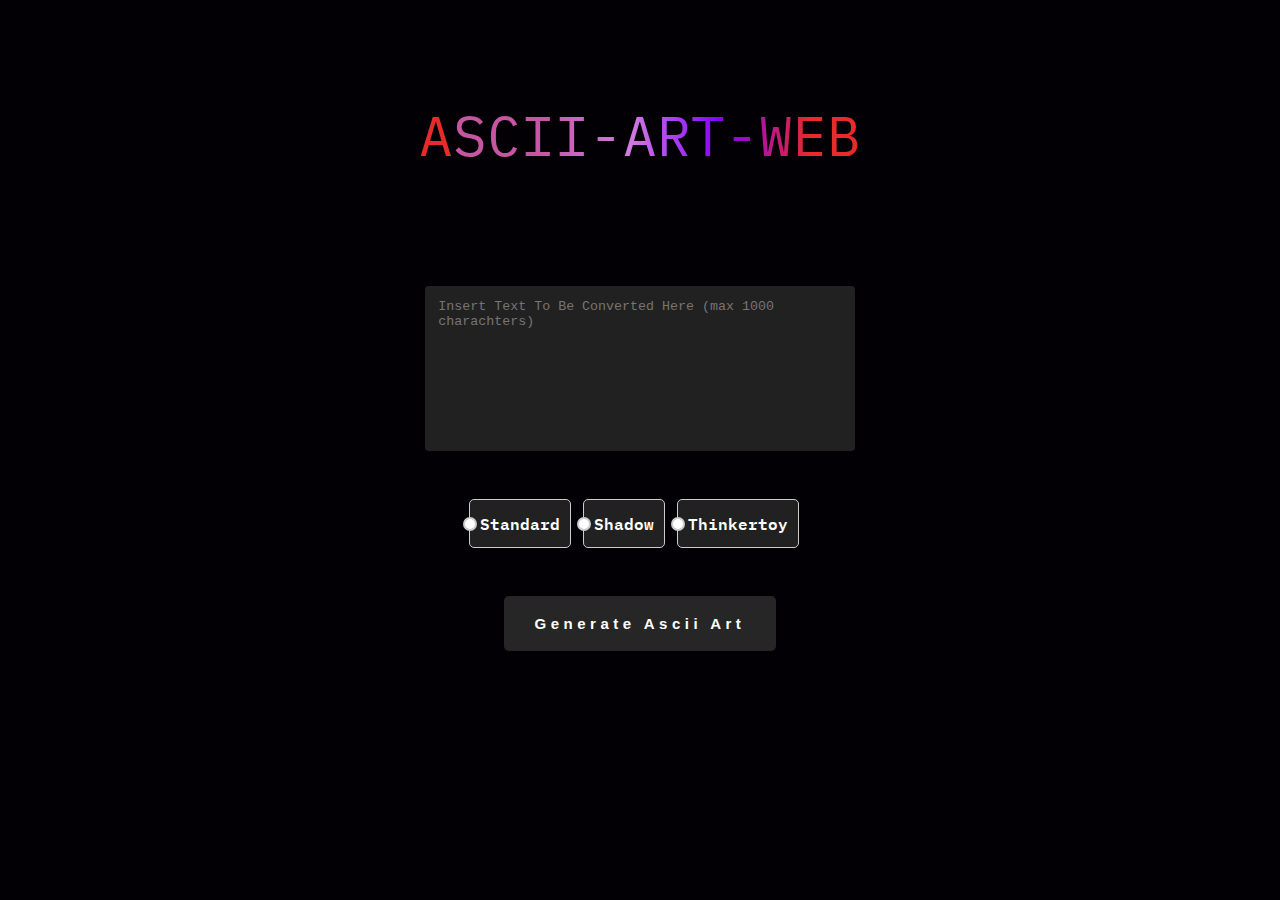
<file: template/index.html>
<!DOCTYPE html>
<html lang="en">
  <head>
    <meta charset="UTF-8" />
    <meta name="viewport" content="width=device-width, initial-scale=1.0" />
    <!-- <link rel="stylesheet" type="text/css" href="style.css" /> -->
    <!-- <link type="text/css" rel="stylesheet" href="css/style.css" /> -->
    <title>ascii-art-web</title>
  </head>

  <body>
    <header>
      <div class="gtitle">ASCII-ART-WEB</div>
      <style>
        @import url("https://fonts.googleapis.com/css2?family=IBM+Plex+Mono:wght@100&display=swap");

        body,
        html {
          margin: 0;
        }

        body {
          background-color: #030005;
        }

        body::-webkit-scrollbar {
          display: none;
        }

        header {
          height: 30vh;
          width: 100vw;
          display: flex;
          align-items: center;
          justify-content: center;
          background-color: #030005;
        }

        .gtitle {
          font-size: 3.5rem;
          display: flex;
          align-items: center;
          justify-content: center;
          height: 30vh;
          width: 100vw;
          font-family: "IBM Plex Mono", monospace, sans-serif;
          background: linear-gradient(
            to right,
            #c656a1 20%,
            #d07ce1 40%,
            #8400ff 60%,
            #e72a2a 80%
          );
          background-size: 50vh 50vh;
          color: #000;
          background-clip: text;
          animation: tshine 0.5s linear infinite;

          @keyframes tshine {
            to {
              background-position: 80% center;
            }
          }

          text-fill-color: transparent;
          -webkit-text-fill-color: transparent;
          -webkit-background-clip: text;
        }

        .radio-input {
          display: flex;
          flex-direction: row;
          font-family: "IBM Plex Mono", monospace, sans-serif;
          font-size: 16px;
          font-weight: 600;
          color: white;
        }

        .radio-input input[type="radio"] {
          display: none;
        }

        .radio-input label {
          display: flex;
          align-items: center;
          padding: 10px;
          border: 1px solid #ccc;
          background-color: #212121;
          border-radius: 5px;
          margin-right: 12px;
          cursor: pointer;
          position: relative;
          transition: all 0.3s ease-in-out;
        }

        .radio-input label:before {
          content: "";
          display: block;
          position: absolute;
          top: 50%;
          left: 0;
          transform: translate(-50%, -50%);
          width: 10px;
          height: 10px;
          border-radius: 50%;
          background-color: #fff;
          border: 2px solid #ccc;
          transition: all 0.3s ease-in-out;
        }

        .radio-input input[type="radio"]:checked + label:before {
          background-color: pink;
          top: 0;
        }

        .radio-input input[type="radio"]:checked + label {
          background-color: rgb(1, 4, 166);
          color: #fff;
          border-color: rgb(129, 235, 129);
          animation: radio-translate 0.5s ease-in-out;
        }

        @keyframes radio-translate {
          0% {
            transform: translateX(0);
          }

          50% {
            transform: translateY(-10px);
          }

          100% {
            transform: translateX(0);
          }
        }

        main,
        form {
          margin-top: 0.5em;
          display: flex;
          flex-direction: column;
          align-items: center;
          justify-content: center;
          gap: 3em;
        }

        .tarea {
          background-color: #212121;
          border-radius: 4px;
          color: white;
          font-family: "Courier New", Courier, monospace;
          border: none;
          outline: none;
          overflow: auto;
          -webkit-box-shadow: none;
          cursor: text;
          -moz-box-shadow: none;
          box-shadow: none;
          resize: none;
          padding-left: 1em;
          padding-top: 1em;
          transition: border 0.5s;
        }

        .tarea:hover {
          border: 1px solid #8400ff;
        }

        .submitbtn {
          position: relative;
          display: flex;
          justify-content: center;
          align-items: center;
          border-radius: 5px;
          background: #262626;
          font-family: "Montserrat", sans-serif;
          box-shadow: 0px 6px 24px 0px rgba(0, 0, 0, 0.2);
          overflow: hidden;
          border: none;
        }

        .submitbtn:after {
          content: " ";
          width: 0%;
          height: 100%;
          background: #8400ff;
          position: absolute;
          transition: all 0.4s ease-in-out;
          right: 0;
        }

        .submitbtn:hover::after {
          right: auto;
          left: 0;
          width: 100%;
        }

        .submitbtn span {
          text-align: center;
          text-decoration: none;
          width: 100%;
          padding: 18px 25px;
          color: #fff;
          font-size: 1.125em;
          font-weight: 700;
          letter-spacing: 0.3em;
          z-index: 20;
          transition: all 0.3s ease-in-out;
        }

        .submitbtn:hover span {
          color: #ffffff;
          animation: scaleUp 0.3s ease-in-out;
        }

        @keyframes scaleUp {
          0% {
            transform: scale(1);
          }

          50% {
            transform: scale(0.95);
          }

          100% {
            transform: scale(1);
          }
        }

        #colorpicker{
          -webkit-appearance: none;
          -moz-appearance: none;
          appearance: none;
          background-color: transparent;
          width: 50px;
          height: 50px;
          border: none;
          cursor: pointer;
        }

        #colorpicker::-webkit-color-swatch{
          border-radius: 50%;
          border: 5px solid rgb(28, 27, 27);
        }

        #colorpicker::-moz-color-swatch{
          border-radius: 50%;
          border: 5px solid rgb(28, 27, 27);
        }

        .Btn {
          width: 50px;
          height: 50px;
          border: none;
          border-radius: 50%;
          background-color: rgb(27, 27, 27);
          display: flex;
          flex-direction: column;
          align-items: center;
          justify-content: center;
          cursor: pointer;
          position: relative;
          transition-duration: 0.3s;
          box-shadow: 2px 2px 10px rgba(0, 0, 0, 0.11);
        }

        .svgIcon {
          fill: #8400ff;
        }

        .icon2 {
          width: 18px;
          height: 5px;
          border-bottom: 2px solid #8400ff;
          border-left: 2px solid #8400ff;
          border-right: 2px solid #8400ff;
        }

        .tooltip {
          position: absolute;
          right: -105px;
          opacity: 0;
          background-color: rgb(12, 12, 12);
          color: white;
          padding: 5px 10px;
          border-radius: 5px;
          display: flex;
          align-items: center;
          justify-content: center;
          transition-duration: 0.2s;
          pointer-events: none;
          letter-spacing: 0.5px;
        }

        .tooltip::before {
          position: absolute;
          content: "";
          width: 10px;
          height: 10px;
          background-color: rgb(12, 12, 12);
          background-size: 1000%;
          background-position: center;
          transform: rotate(45deg);
          left: -5%;
          transition-duration: 0.3s;
        }

        .Btn:hover .tooltip {
          opacity: 1;
          transition-duration: 0.3s;
        }

        .Btn:hover {
          background-color: #8400ff;
          transition-duration: 0.3s;
        }

        .Btn:hover .icon2 {
          border-bottom: 2px solid rgb(235, 235, 235);
          border-left: 2px solid rgb(235, 235, 235);
          border-right: 2px solid rgb(235, 235, 235);
        }

        .Btn:hover .svgIcon {
          fill: rgb(255, 255, 255);
          animation: slide-in-top 0.6s cubic-bezier(0.25, 0.46, 0.45, 0.94) both;
        }

        @keyframes slide-in-top {
          0% {
            transform: translateY(-10px);
            opacity: 0;
          }

          100% {
            transform: translateY(0px);
            opacity: 1;
          }
        }
      </style>
    </header>
    <main>
      <form action="/ascii-art" method="POST">
        <textarea
          name="asciiText"
          placeholder="Insert Text To Be Converted Here (max 1000 charachters)"
          id="Tinput"
          cols="50"
          rows="10"
          class="tarea"
          required
        ></textarea>
        <div class="radio-input">
          <!-- <input
            type="color"
            name="asciiColor"
            class="colorpick"
            id="colorpicker"
            style="margin-right: 14px"
          /> -->
          <input
            value="standard"
            name="asciiBanner"
            id="value-1"
            type="radio"
            required
          />
          <label for="value-1">Standard</label>
          <input value="shadow" name="asciiBanner" id="value-2" type="radio" />
          <label for="value-2">Shadow</label>
          <input
            value="thinkertoy"
            name="asciiBanner"
            id="value-3"
            type="radio"
          />
          <label for="value-3">Thinkertoy</label>
        </div>
        <button type="submit" class="submitbtn">
          <span>Generate Ascii Art</span>
        </button>
      </form>
    </main>
  </body>
</html>
</file>
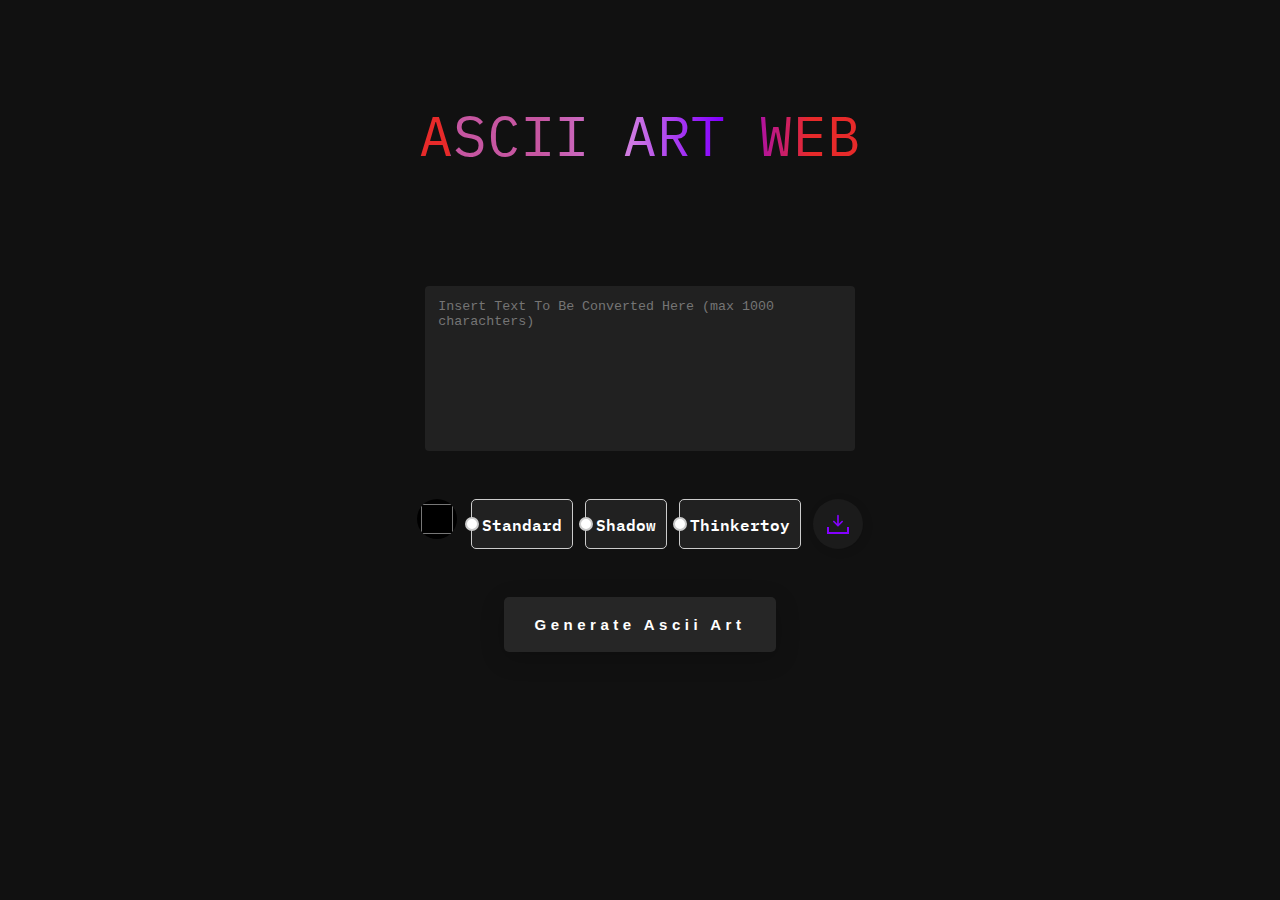
<file: projects/httpserver/template/index.html>
<!DOCTYPE html>
<html lang="en">
  <head>
    <meta charset="UTF-8" />
    <meta name="viewport" content="width=device-width, initial-scale=1.0" />
    <!-- <link rel="stylesheet" type="text/css" href="style.css" /> -->
    <link type="text/css" rel="stylesheet" href="css/style.css" />
    <title>WEB ART</title>
  </head>

  <body>
    <header>
      <div class="gtitle">ASCII ART WEB</div>
      <style>
        @import url("https://fonts.googleapis.com/css2?family=IBM+Plex+Mono:wght@100&display=swap");

        body,
        html {
          margin: 0;
        }

        body {
          background-color: #111;
        }

        body::-webkit-scrollbar {
          display: none;
        }

        header {
          height: 30vh;
          width: 100vw;
          display: flex;
          align-items: center;
          justify-content: center;
          background-color: #111;
        }

        .gtitle {
          font-size: 3.5rem;
          display: flex;
          align-items: center;
          justify-content: center;
          height: 30vh;
          width: 100vw;
          font-family: "IBM Plex Mono", monospace, sans-serif;
          background: linear-gradient(
            to right,
            #c656a1 20%,
            #d07ce1 40%,
            #8400ff 60%,
            #e72a2a 80%
          );
          background-size: 50vh 50vh;
          color: #000;
          background-clip: text;
          animation: tshine 0.5s linear infinite;

          @keyframes tshine {
            to {
              background-position: 80% center;
            }
          }

          text-fill-color: transparent;
          -webkit-text-fill-color: transparent;
          -webkit-background-clip: text;
        }

        .radio-input {
          display: flex;
          flex-direction: row;
          font-family: "IBM Plex Mono", monospace, sans-serif;
          font-size: 16px;
          font-weight: 600;
          color: white;
        }

        .radio-input input[type="radio"] {
          display: none;
        }

        .radio-input label {
          display: flex;
          align-items: center;
          padding: 10px;
          border: 1px solid #ccc;
          background-color: #212121;
          border-radius: 5px;
          margin-right: 12px;
          cursor: pointer;
          position: relative;
          transition: all 0.3s ease-in-out;
        }

        .radio-input label:before {
          content: "";
          display: block;
          position: absolute;
          top: 50%;
          left: 0;
          transform: translate(-50%, -50%);
          width: 10px;
          height: 10px;
          border-radius: 50%;
          background-color: #fff;
          border: 2px solid #ccc;
          transition: all 0.3s ease-in-out;
        }

        .radio-input input[type="radio"]:checked + label:before {
          background-color: pink;
          top: 0;
        }

        .radio-input input[type="radio"]:checked + label {
          background-color: rgb(1, 4, 166);
          color: #fff;
          border-color: rgb(129, 235, 129);
          animation: radio-translate 0.5s ease-in-out;
        }

        @keyframes radio-translate {
          0% {
            transform: translateX(0);
          }

          50% {
            transform: translateY(-10px);
          }

          100% {
            transform: translateX(0);
          }
        }

        main,
        form {
          margin-top: 0.5em;
          display: flex;
          flex-direction: column;
          align-items: center;
          justify-content: center;
          gap: 3em;
        }

        .tarea {
          background-color: #212121;
          border-radius: 4px;
          color: white;
          font-family: "Courier New", Courier, monospace;
          border: none;
          outline: none;
          overflow: auto;
          -webkit-box-shadow: none;
          cursor: text;
          -moz-box-shadow: none;
          box-shadow: none;
          resize: none;
          padding-left: 1em;
          padding-top: 1em;
          transition: border 0.5s;
        }

        .tarea:hover {
          border: 1px solid #8400ff;
        }

        .submitbtn {
          position: relative;
          display: flex;
          justify-content: center;
          align-items: center;
          border-radius: 5px;
          background: #262626;
          font-family: "Montserrat", sans-serif;
          box-shadow: 0px 6px 24px 0px rgba(0, 0, 0, 0.2);
          overflow: hidden;
          border: none;
        }

        .submitbtn:after {
          content: " ";
          width: 0%;
          height: 100%;
          background: #8400ff;
          position: absolute;
          transition: all 0.4s ease-in-out;
          right: 0;
        }

        .submitbtn:hover::after {
          right: auto;
          left: 0;
          width: 100%;
        }

        .submitbtn span {
          text-align: center;
          text-decoration: none;
          width: 100%;
          padding: 18px 25px;
          color: #fff;
          font-size: 1.125em;
          font-weight: 700;
          letter-spacing: 0.3em;
          z-index: 20;
          transition: all 0.3s ease-in-out;
        }

        .submitbtn:hover span {
          color: #ffffff;
          animation: scaleUp 0.3s ease-in-out;
        }

        @keyframes scaleUp {
          0% {
            transform: scale(1);
          }

          50% {
            transform: scale(0.95);
          }

          100% {
            transform: scale(1);
          }
        }

        .colorpick {
          border-radius: 90%;
          border: none;
          width: 40px;
          height: 40px;
          position: relative;
          background-color: #000;
        }

        .Btn {
          width: 50px;
          height: 50px;
          border: none;
          border-radius: 50%;
          background-color: rgb(27, 27, 27);
          display: flex;
          flex-direction: column;
          align-items: center;
          justify-content: center;
          cursor: pointer;
          position: relative;
          transition-duration: 0.3s;
          box-shadow: 2px 2px 10px rgba(0, 0, 0, 0.11);
        }

        .svgIcon {
          fill: #8400ff;
        }

        .icon2 {
          width: 18px;
          height: 5px;
          border-bottom: 2px solid #8400ff;
          border-left: 2px solid #8400ff;
          border-right: 2px solid #8400ff;
        }

        .tooltip {
          position: absolute;
          right: -105px;
          opacity: 0;
          background-color: rgb(12, 12, 12);
          color: white;
          padding: 5px 10px;
          border-radius: 5px;
          display: flex;
          align-items: center;
          justify-content: center;
          transition-duration: 0.2s;
          pointer-events: none;
          letter-spacing: 0.5px;
        }

        .tooltip::before {
          position: absolute;
          content: "";
          width: 10px;
          height: 10px;
          background-color: rgb(12, 12, 12);
          background-size: 1000%;
          background-position: center;
          transform: rotate(45deg);
          left: -5%;
          transition-duration: 0.3s;
        }

        .Btn:hover .tooltip {
          opacity: 1;
          transition-duration: 0.3s;
        }

        .Btn:hover {
          background-color: #8400ff;
          transition-duration: 0.3s;
        }

        .Btn:hover .icon2 {
          border-bottom: 2px solid rgb(235, 235, 235);
          border-left: 2px solid rgb(235, 235, 235);
          border-right: 2px solid rgb(235, 235, 235);
        }

        .Btn:hover .svgIcon {
          fill: rgb(255, 255, 255);
          animation: slide-in-top 0.6s cubic-bezier(0.25, 0.46, 0.45, 0.94) both;
        }

        @keyframes slide-in-top {
          0% {
            transform: translateY(-10px);
            opacity: 0;
          }

          100% {
            transform: translateY(0px);
            opacity: 1;
          }
        }
      </style>
    </header>
    <main>
      <form action="/ascii-art" method="POST">
        <textarea
          name="asciiText"
          placeholder="Insert Text To Be Converted Here (max 1000 charachters)"
          id="Tinput"
          cols="50"
          rows="10"
          class="tarea"
          required
        ></textarea>
        <div class="radio-input">
          <input
            type="color"
            name="asciiColor"
            class="colorpick"
            id="colorpicker"
            style="margin-right: 14px"
          />
          <input
            value="standard"
            name="asciiBanner"
            id="value-1"
            type="radio"
            required
          />
          <label for="value-1">Standard</label>
          <input value="shadow" name="asciiBanner" id="value-2" type="radio" />
          <label for="value-2">Shadow</label>
          <input
            value="thinkertoy"
            name="asciiBanner"
            id="value-3"
            type="radio"
          />
          <label for="value-3">Thinkertoy</label>
          <a href="StrFile.txt" download="TXT">
            <button class="Btn">
              <svg
                class="svgIcon"
                viewBox="0 0 384 512"
                height="1em"
                xmlns="http://www.w3.org/2000/svg"
              >
                <path
                  d="M169.4 470.6c12.5 12.5 32.8 12.5 45.3 0l160-160c12.5-12.5 12.5-32.8 0-45.3s-32.8-12.5-45.3 0L224 370.8 224 64c0-17.7-14.3-32-32-32s-32 14.3-32 32l0 306.7L54.6 265.4c-12.5-12.5-32.8-12.5-45.3 0s-12.5 32.8 0 45.3l160 160z"
                ></path>
              </svg>
              <span class="icon2"></span>
              <span class="tooltip">Download</span>
            </button>
          </a>
        </div>
        <button type="submit" class="submitbtn">
          <span>Generate Ascii Art</span>
        </button>
      </form>
    </main>
    <!-- <section>
    <form action="/process" method="post">


    </form>
  </section> -->
  </body>
</html>
</file>
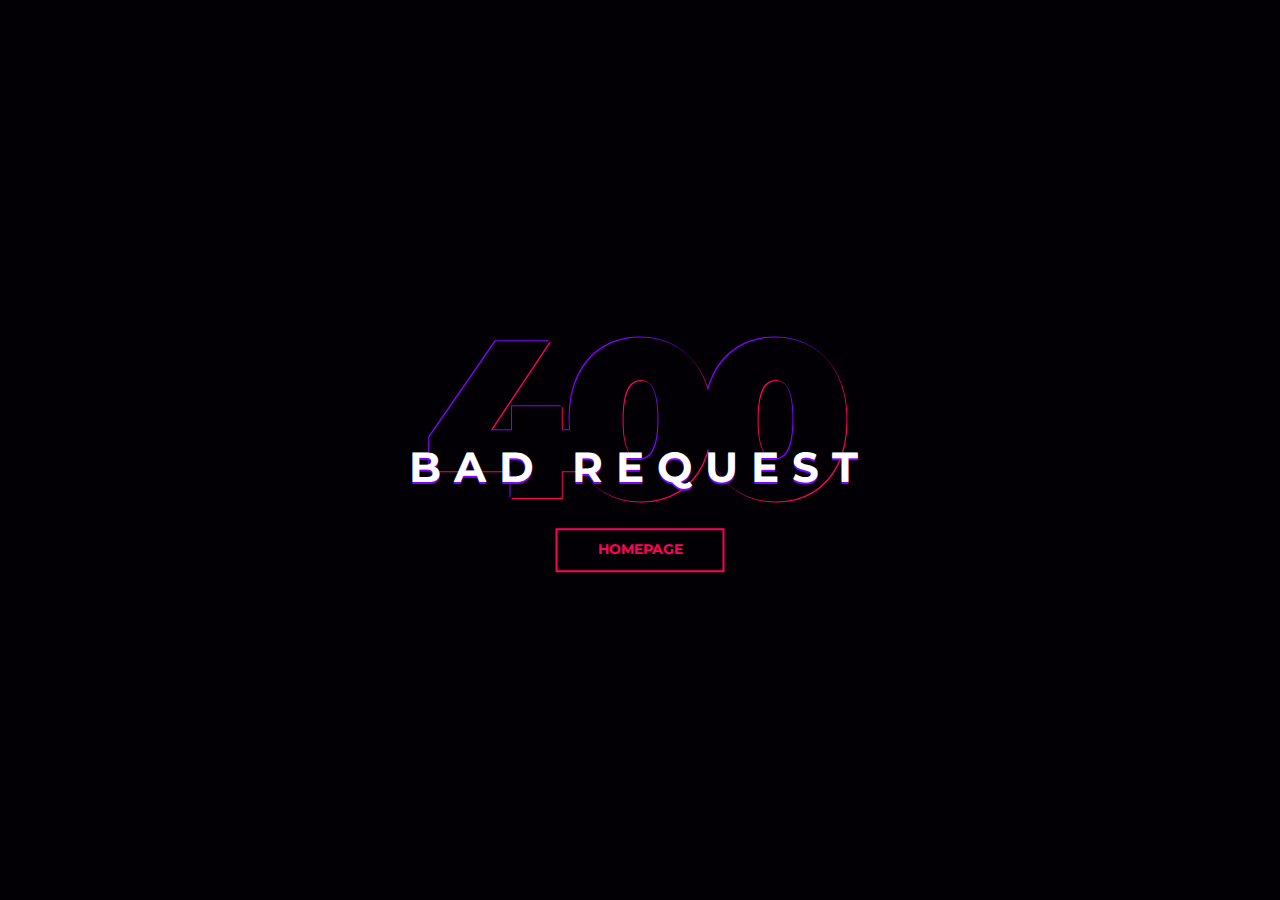
<file: template/400Error.html>
<!DOCTYPE html>
<html lang="en">
  <head>
    <meta charset="utf-8" />
    <meta http-equiv="X-UA-Compatible" content="IE=edge" />
    <meta name="viewport" content="width=device-width, initial-scale=1" />
    <title>404 Error.</title>
    <link
      href="https://fonts.googleapis.com/css?family=Montserrat:700,900"
      rel="stylesheet"
    />
    <!-- <link type="text/css" rel="stylesheet" href="css/ErrorsStyle.css" /> -->
    <style>
      * {
        -webkit-box-sizing: border-box;
        box-sizing: border-box;
      }

      body {
        padding: 0;
        margin: 0;
      }

      #notfound {
        position: relative;
        height: 100vh;
        background: #030005;
      }

      #notfound .notfound {
        position: absolute;
        left: 50%;
        top: 50%;
        -webkit-transform: translate(-50%, -50%);
        -ms-transform: translate(-50%, -50%);
        transform: translate(-50%, -50%);
      }

      .notfound {
        max-width: 767px;
        width: 100%;
        line-height: 1.4;
        text-align: center;
      }

      .notfound .notfound-404 {
        position: relative;
        height: 180px;
        margin-bottom: 20px;
        z-index: -1;
      }

      .notfound .notfound-404 h1 {
        font-family: "Montserrat", sans-serif;
        position: absolute;
        left: 50%;
        top: 50%;
        -webkit-transform: translate(-50%, -50%);
        -ms-transform: translate(-50%, -50%);
        transform: translate(-50%, -50%);
        font-size: 224px;
        font-weight: 900;
        margin-top: 0px;
        margin-bottom: 0px;
        margin-left: -12px;
        color: #030005;
        text-transform: uppercase;
        text-shadow: -1px -1px 0px #8400ff, 1px 1px 0px #ff005a;
        letter-spacing: -20px;
      }

      .notfound .notfound-404 h2 {
        font-family: "Montserrat", sans-serif;
        position: absolute;
        left: 0;
        right: 0;
        top: 110px;
        font-size: 42px;
        font-weight: 700;
        color: #fff;
        text-transform: uppercase;
        text-shadow: 0px 2px 0px #8400ff;
        letter-spacing: 13px;
        margin: 0;
      }

      .notfound a {
        font-family: "Montserrat", sans-serif;
        display: inline-block;
        text-transform: uppercase;
        color: #ff005a;
        text-decoration: none;
        border: 2px solid;
        background: transparent;
        padding: 10px 40px;
        font-size: 14px;
        font-weight: 700;
        -webkit-transition: 0.2s all;
        transition: 0.2s all;
      }

      .notfound a:hover {
        color: #8400ff;
      }

      @media only screen and (max-width: 767px) {
        .notfound .notfound-404 h2 {
          font-size: 24px;
        }
      }

      @media only screen and (max-width: 480px) {
        .notfound .notfound-404 h1 {
          font-size: 182px;
        }
      }
    </style>
  </head>

  <body>
    <div id="notfound">
      <div class="notfound">
        <div class="notfound-404">
          <h1>400</h1>
          <h2>Bad Request</h2>
        </div>
        <a href="/">Homepage</a>
      </div>
    </div>
  </body>
</html>
</file>
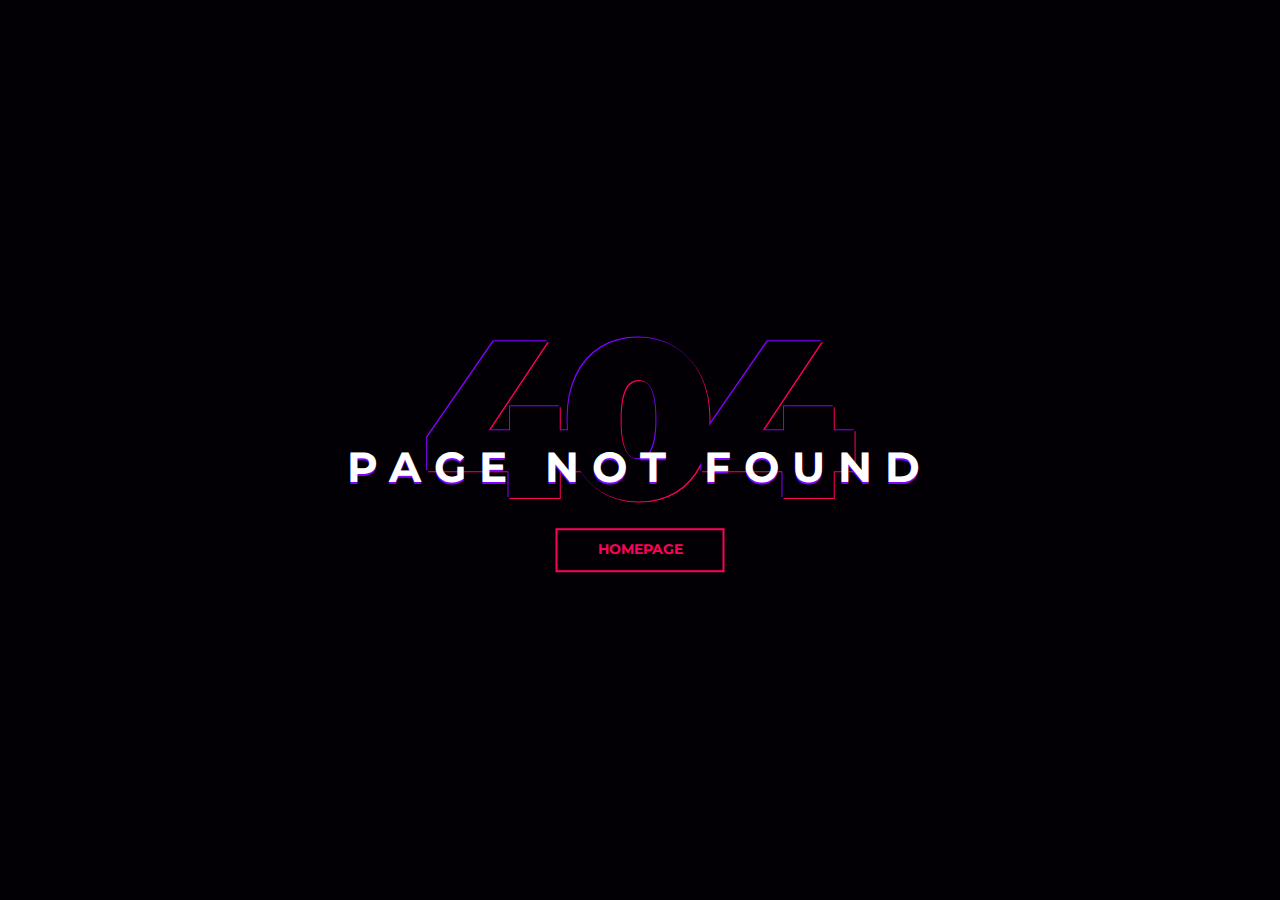
<file: template/404Error.html>
<!DOCTYPE html>
<html lang="en">
  <head>
    <meta charset="utf-8" />
    <meta http-equiv="X-UA-Compatible" content="IE=edge" />
    <meta name="viewport" content="width=device-width, initial-scale=1" />
    <title>404 Error.</title>
    <link
      href="https://fonts.googleapis.com/css?family=Montserrat:700,900"
      rel="stylesheet"
    />
    <!-- <link type="text/css" rel="stylesheet" href="css/ErrorsStyle.css" /> -->
    <style>
      * {
        -webkit-box-sizing: border-box;
        box-sizing: border-box;
      }

      body {
        padding: 0;
        margin: 0;
      }

      #notfound {
        position: relative;
        height: 100vh;
        background: #030005;
      }

      #notfound .notfound {
        position: absolute;
        left: 50%;
        top: 50%;
        -webkit-transform: translate(-50%, -50%);
        -ms-transform: translate(-50%, -50%);
        transform: translate(-50%, -50%);
      }

      .notfound {
        max-width: 767px;
        width: 100%;
        line-height: 1.4;
        text-align: center;
      }

      .notfound .notfound-404 {
        position: relative;
        height: 180px;
        margin-bottom: 20px;
        z-index: -1;
      }

      .notfound .notfound-404 h1 {
        font-family: "Montserrat", sans-serif;
        position: absolute;
        left: 50%;
        top: 50%;
        -webkit-transform: translate(-50%, -50%);
        -ms-transform: translate(-50%, -50%);
        transform: translate(-50%, -50%);
        font-size: 224px;
        font-weight: 900;
        margin-top: 0px;
        margin-bottom: 0px;
        margin-left: -12px;
        color: #030005;
        text-transform: uppercase;
        text-shadow: -1px -1px 0px #8400ff, 1px 1px 0px #ff005a;
        letter-spacing: -20px;
      }

      .notfound .notfound-404 h2 {
        font-family: "Montserrat", sans-serif;
        position: absolute;
        left: 0;
        right: 0;
        top: 110px;
        font-size: 42px;
        font-weight: 700;
        color: #fff;
        text-transform: uppercase;
        text-shadow: 0px 2px 0px #8400ff;
        letter-spacing: 13px;
        margin: 0;
      }

      .notfound a {
        font-family: "Montserrat", sans-serif;
        display: inline-block;
        text-transform: uppercase;
        color: #ff005a;
        text-decoration: none;
        border: 2px solid;
        background: transparent;
        padding: 10px 40px;
        font-size: 14px;
        font-weight: 700;
        -webkit-transition: 0.2s all;
        transition: 0.2s all;
      }

      .notfound a:hover {
        color: #8400ff;
      }

      @media only screen and (max-width: 767px) {
        .notfound .notfound-404 h2 {
          font-size: 24px;
        }
      }

      @media only screen and (max-width: 480px) {
        .notfound .notfound-404 h1 {
          font-size: 182px;
        }
      }
    </style>
  </head>

  <body>
    <div id="notfound">
      <div class="notfound">
        <div class="notfound-404">
          <h1>404</h1>
          <h2>Page not found</h2>
        </div>
        <a href="/">Homepage</a>
      </div>
    </div>
  </body>
</html>
</file>
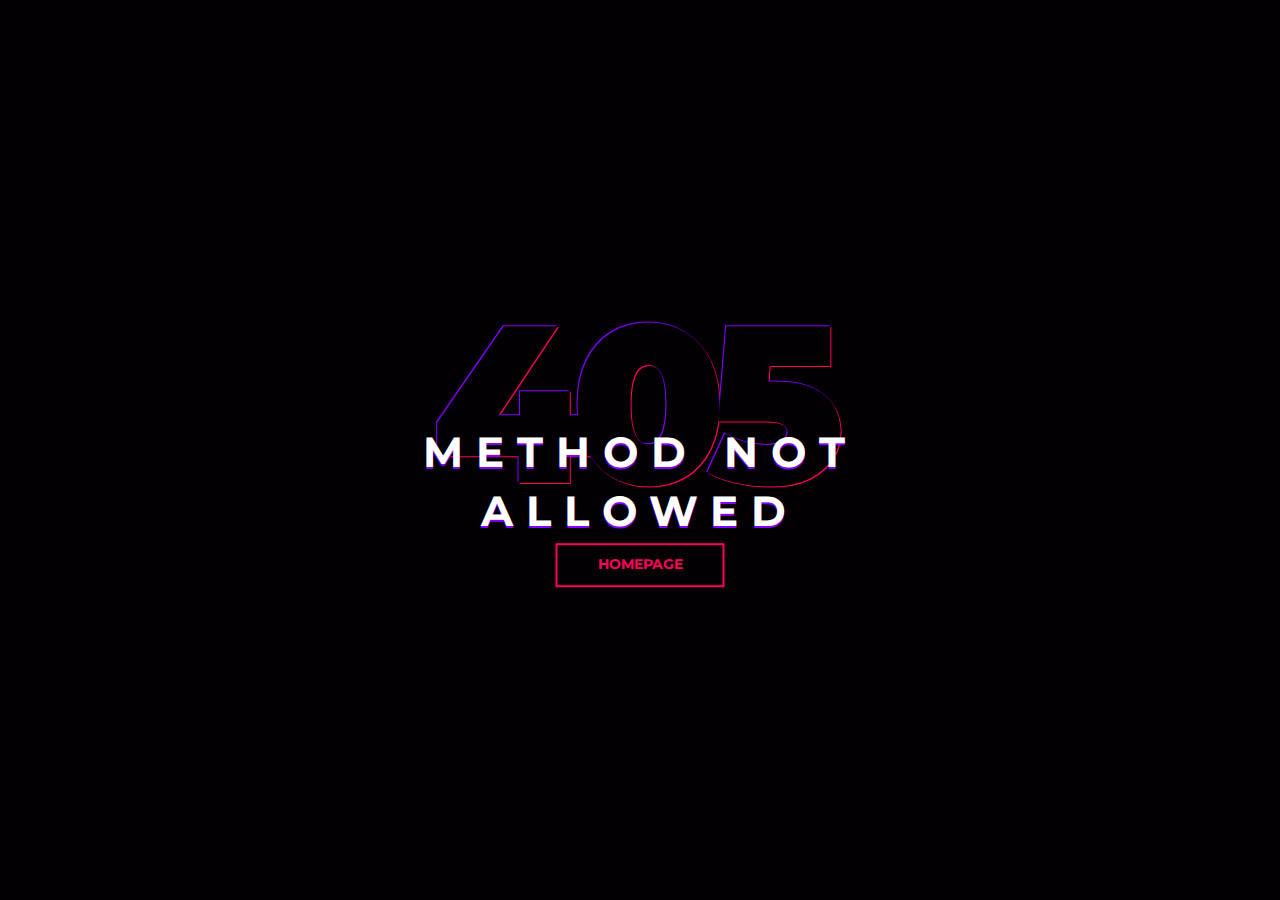
<file: template/405Error.html>
<!DOCTYPE html>
<html lang="en">
  <head>
    <meta charset="utf-8" />
    <meta http-equiv="X-UA-Compatible" content="IE=edge" />
    <meta name="viewport" content="width=device-width, initial-scale=1" />
    <title>404 Error.</title>
    <link
      href="https://fonts.googleapis.com/css?family=Montserrat:700,900"
      rel="stylesheet"
    />
    <!-- <link type="text/css" rel="stylesheet" href="css/ErrorsStyle.css" /> -->
    <style>
      * {
        -webkit-box-sizing: border-box;
        box-sizing: border-box;
      }

      body {
        padding: 0;
        margin: 0;
      }

      #notfound {
        position: relative;
        height: 100vh;
        background: #030005;
      }

      #notfound .notfound {
        position: absolute;
        left: 50%;
        top: 50%;
        -webkit-transform: translate(-50%, -50%);
        -ms-transform: translate(-50%, -50%);
        transform: translate(-50%, -50%);
      }

      .notfound {
        max-width: 767px;
        width: 100%;
        line-height: 1.4;
        text-align: center;
      }

      .notfound .notfound-404 {
        position: relative;
        height: 180px;
        margin-bottom: 20px;
        z-index: -1;
      }

      .notfound .notfound-404 h1 {
        font-family: "Montserrat", sans-serif;
        position: absolute;
        left: 50%;
        top: 50%;
        -webkit-transform: translate(-50%, -50%);
        -ms-transform: translate(-50%, -50%);
        transform: translate(-50%, -50%);
        font-size: 224px;
        font-weight: 900;
        margin-top: 0px;
        margin-bottom: 0px;
        margin-left: -12px;
        color: #030005;
        text-transform: uppercase;
        text-shadow: -1px -1px 0px #8400ff, 1px 1px 0px #ff005a;
        letter-spacing: -20px;
      }

      .notfound .notfound-404 h2 {
        font-family: "Montserrat", sans-serif;
        position: absolute;
        left: 0;
        right: 0;
        top: 110px;
        font-size: 42px;
        font-weight: 700;
        color: #fff;
        text-transform: uppercase;
        text-shadow: 0px 2px 0px #8400ff;
        letter-spacing: 13px;
        margin: 0;
      }

      .notfound a {
        font-family: "Montserrat", sans-serif;
        display: inline-block;
        text-transform: uppercase;
        color: #ff005a;
        text-decoration: none;
        border: 2px solid;
        background: transparent;
        padding: 10px 40px;
        font-size: 14px;
        font-weight: 700;
        -webkit-transition: 0.2s all;
        transition: 0.2s all;
      }

      .notfound a:hover {
        color: #8400ff;
      }

      @media only screen and (max-width: 767px) {
        .notfound .notfound-404 h2 {
          font-size: 24px;
        }
      }

      @media only screen and (max-width: 480px) {
        .notfound .notfound-404 h1 {
          font-size: 182px;
        }
      }
    </style>
  </head>

  <body>
    <div id="notfound">
      <div class="notfound">
        <div class="notfound-404">
          <h1>405</h1>
          <h2>Method Not Allowed</h2>
        </div>
        <a href="/" style="margin-top: 30px;">Homepage</a>
      </div>
    </div>
  </body>
</html>
</file>
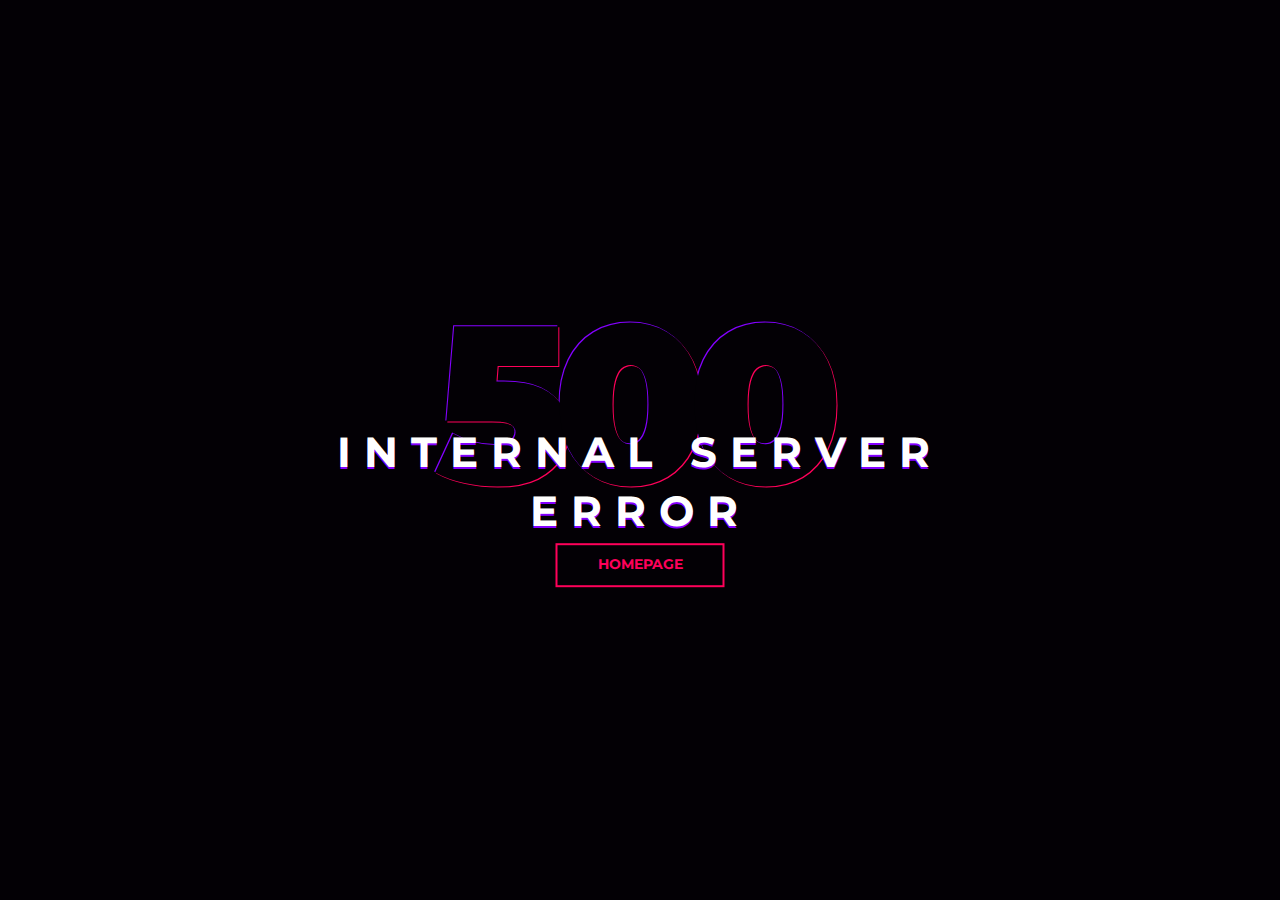
<file: template/500Error.html>
<!DOCTYPE html>
<html lang="en">
  <head>
    <meta charset="utf-8" />
    <meta http-equiv="X-UA-Compatible" content="IE=edge" />
    <meta name="viewport" content="width=device-width, initial-scale=1" />
    <title>404 Error.</title>
    <link
      href="https://fonts.googleapis.com/css?family=Montserrat:700,900"
      rel="stylesheet"
    />
    <!-- <link type="text/css" rel="stylesheet" href="css/ErrorsStyle.css" /> -->
    <style>
      * {
        -webkit-box-sizing: border-box;
        box-sizing: border-box;
      }

      body {
        padding: 0;
        margin: 0;
      }

      #notfound {
        position: relative;
        height: 100vh;
        background: #030005;
      }

      #notfound .notfound {
        position: absolute;
        left: 50%;
        top: 50%;
        -webkit-transform: translate(-50%, -50%);
        -ms-transform: translate(-50%, -50%);
        transform: translate(-50%, -50%);
      }

      .notfound {
        max-width: 767px;
        width: 100%;
        line-height: 1.4;
        text-align: center;
      }

      .notfound .notfound-404 {
        position: relative;
        height: 180px;
        margin-bottom: 20px;
        z-index: -1;
      }

      .notfound .notfound-404 h1 {
        font-family: "Montserrat", sans-serif;
        position: absolute;
        left: 50%;
        top: 50%;
        -webkit-transform: translate(-50%, -50%);
        -ms-transform: translate(-50%, -50%);
        transform: translate(-50%, -50%);
        font-size: 224px;
        font-weight: 900;
        margin-top: 0px;
        margin-bottom: 0px;
        margin-left: -12px;
        color: #030005;
        text-transform: uppercase;
        text-shadow: -1px -1px 0px #8400ff, 1px 1px 0px #ff005a;
        letter-spacing: -20px;
      }

      .notfound .notfound-404 h2 {
        font-family: "Montserrat", sans-serif;
        position: absolute;
        left: 0;
        right: 0;
        top: 110px;
        font-size: 42px;
        font-weight: 700;
        color: #fff;
        text-transform: uppercase;
        text-shadow: 0px 2px 0px #8400ff;
        letter-spacing: 13px;
        margin: 0;
      }

      .notfound a {
        font-family: "Montserrat", sans-serif;
        display: inline-block;
        text-transform: uppercase;
        color: #ff005a;
        text-decoration: none;
        border: 2px solid;
        background: transparent;
        padding: 10px 40px;
        font-size: 14px;
        font-weight: 700;
        -webkit-transition: 0.2s all;
        transition: 0.2s all;
      }

      .notfound a:hover {
        color: #8400ff;
      }

      @media only screen and (max-width: 767px) {
        .notfound .notfound-404 h2 {
          font-size: 24px;
        }
      }

      @media only screen and (max-width: 480px) {
        .notfound .notfound-404 h1 {
          font-size: 182px;
        }
      }
    </style>
  </head>

  <body>
    <div id="notfound">
      <div class="notfound">
        <div class="notfound-404">
          <h1>500</h1>
          <h2>Internal Server Error</h2>
          <h2></h2>
        </div>
        <a href="/" style="margin-top: 30px">Homepage</a>
      </div>
    </div>
  </body>
</html>
</file>
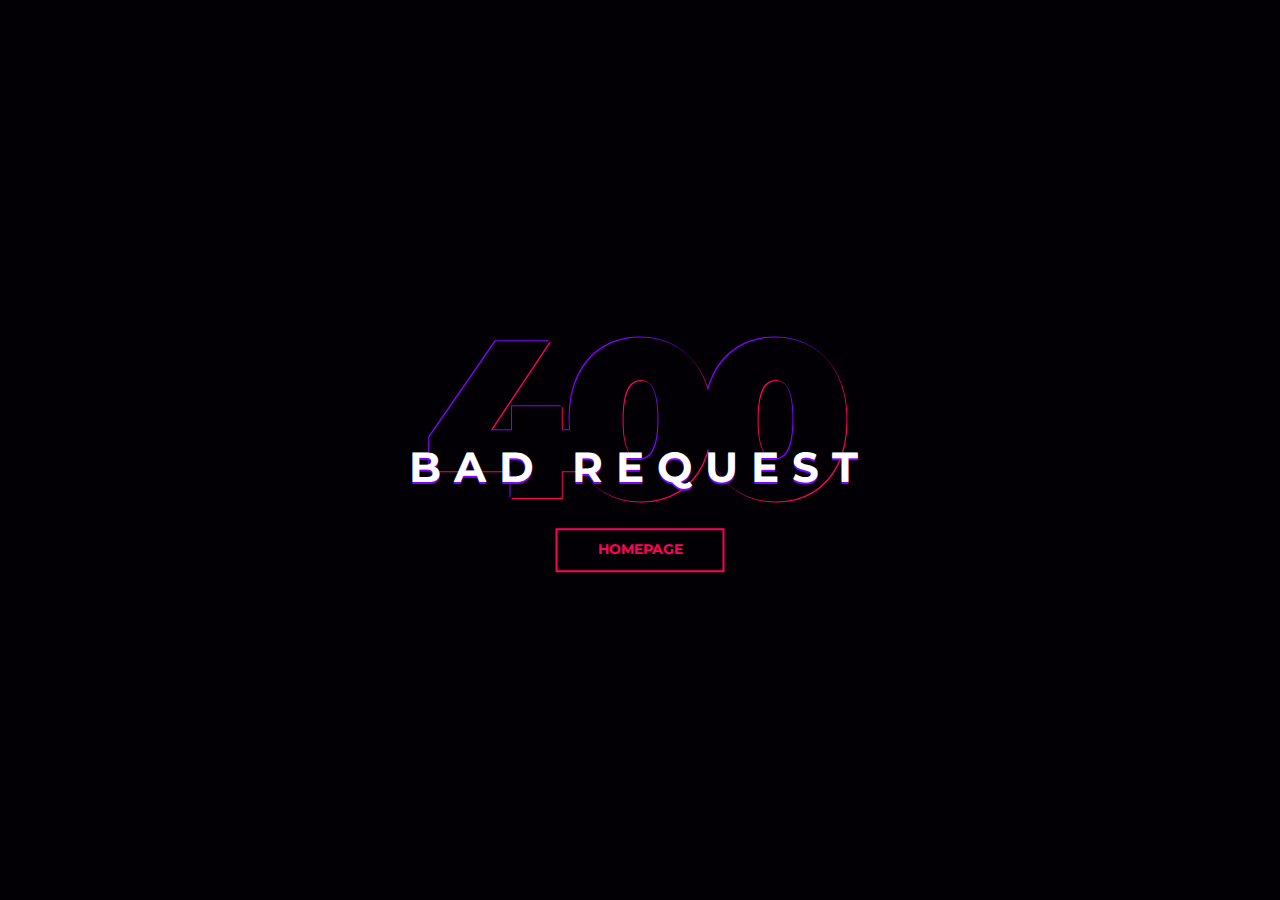
<file: projects/httpserver/template/400Error.html>
<!DOCTYPE html>
<html lang="en">
  <head>
    <meta charset="utf-8" />
    <meta http-equiv="X-UA-Compatible" content="IE=edge" />
    <meta name="viewport" content="width=device-width, initial-scale=1" />
    <title>404 Error.</title>
    <link
      href="https://fonts.googleapis.com/css?family=Montserrat:700,900"
      rel="stylesheet"
    />
    <link type="text/css" rel="stylesheet" href="css/ErrorsStyle.css" />
    <style>
      * {
        -webkit-box-sizing: border-box;
        box-sizing: border-box;
      }

      body {
        padding: 0;
        margin: 0;
      }

      #notfound {
        position: relative;
        height: 100vh;
        background: #030005;
      }

      #notfound .notfound {
        position: absolute;
        left: 50%;
        top: 50%;
        -webkit-transform: translate(-50%, -50%);
        -ms-transform: translate(-50%, -50%);
        transform: translate(-50%, -50%);
      }

      .notfound {
        max-width: 767px;
        width: 100%;
        line-height: 1.4;
        text-align: center;
      }

      .notfound .notfound-404 {
        position: relative;
        height: 180px;
        margin-bottom: 20px;
        z-index: -1;
      }

      .notfound .notfound-404 h1 {
        font-family: "Montserrat", sans-serif;
        position: absolute;
        left: 50%;
        top: 50%;
        -webkit-transform: translate(-50%, -50%);
        -ms-transform: translate(-50%, -50%);
        transform: translate(-50%, -50%);
        font-size: 224px;
        font-weight: 900;
        margin-top: 0px;
        margin-bottom: 0px;
        margin-left: -12px;
        color: #030005;
        text-transform: uppercase;
        text-shadow: -1px -1px 0px #8400ff, 1px 1px 0px #ff005a;
        letter-spacing: -20px;
      }

      .notfound .notfound-404 h2 {
        font-family: "Montserrat", sans-serif;
        position: absolute;
        left: 0;
        right: 0;
        top: 110px;
        font-size: 42px;
        font-weight: 700;
        color: #fff;
        text-transform: uppercase;
        text-shadow: 0px 2px 0px #8400ff;
        letter-spacing: 13px;
        margin: 0;
      }

      .notfound a {
        font-family: "Montserrat", sans-serif;
        display: inline-block;
        text-transform: uppercase;
        color: #ff005a;
        text-decoration: none;
        border: 2px solid;
        background: transparent;
        padding: 10px 40px;
        font-size: 14px;
        font-weight: 700;
        -webkit-transition: 0.2s all;
        transition: 0.2s all;
      }

      .notfound a:hover {
        color: #8400ff;
      }

      @media only screen and (max-width: 767px) {
        .notfound .notfound-404 h2 {
          font-size: 24px;
        }
      }

      @media only screen and (max-width: 480px) {
        .notfound .notfound-404 h1 {
          font-size: 182px;
        }
      }
    </style>
  </head>

  <body>
    <div id="notfound">
      <div class="notfound">
        <div class="notfound-404">
          <h1>400</h1>
          <h2>Bad Request</h2>
        </div>
        <a href="/">Homepage</a>
      </div>
    </div>
  </body>
</html>
</file>
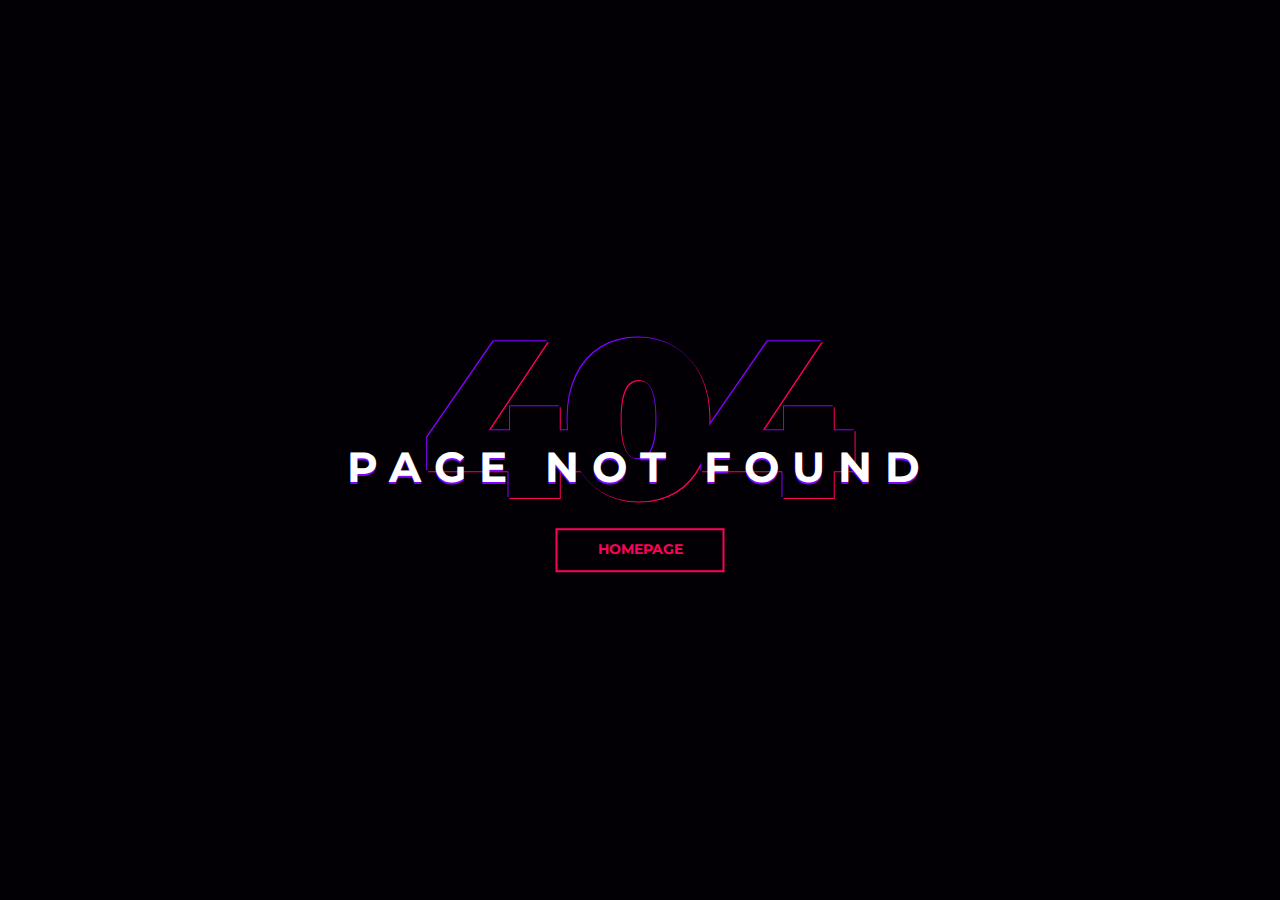
<file: projects/httpserver/template/404Error.html>
<!DOCTYPE html>
<html lang="en">
  <head>
    <meta charset="utf-8" />
    <meta http-equiv="X-UA-Compatible" content="IE=edge" />
    <meta name="viewport" content="width=device-width, initial-scale=1" />
    <title>404 Error.</title>
    <link
      href="https://fonts.googleapis.com/css?family=Montserrat:700,900"
      rel="stylesheet"
    />
    <link type="text/css" rel="stylesheet" href="css/ErrorsStyle.css" />
    <style>
      * {
        -webkit-box-sizing: border-box;
        box-sizing: border-box;
      }

      body {
        padding: 0;
        margin: 0;
      }

      #notfound {
        position: relative;
        height: 100vh;
        background: #030005;
      }

      #notfound .notfound {
        position: absolute;
        left: 50%;
        top: 50%;
        -webkit-transform: translate(-50%, -50%);
        -ms-transform: translate(-50%, -50%);
        transform: translate(-50%, -50%);
      }

      .notfound {
        max-width: 767px;
        width: 100%;
        line-height: 1.4;
        text-align: center;
      }

      .notfound .notfound-404 {
        position: relative;
        height: 180px;
        margin-bottom: 20px;
        z-index: -1;
      }

      .notfound .notfound-404 h1 {
        font-family: "Montserrat", sans-serif;
        position: absolute;
        left: 50%;
        top: 50%;
        -webkit-transform: translate(-50%, -50%);
        -ms-transform: translate(-50%, -50%);
        transform: translate(-50%, -50%);
        font-size: 224px;
        font-weight: 900;
        margin-top: 0px;
        margin-bottom: 0px;
        margin-left: -12px;
        color: #030005;
        text-transform: uppercase;
        text-shadow: -1px -1px 0px #8400ff, 1px 1px 0px #ff005a;
        letter-spacing: -20px;
      }

      .notfound .notfound-404 h2 {
        font-family: "Montserrat", sans-serif;
        position: absolute;
        left: 0;
        right: 0;
        top: 110px;
        font-size: 42px;
        font-weight: 700;
        color: #fff;
        text-transform: uppercase;
        text-shadow: 0px 2px 0px #8400ff;
        letter-spacing: 13px;
        margin: 0;
      }

      .notfound a {
        font-family: "Montserrat", sans-serif;
        display: inline-block;
        text-transform: uppercase;
        color: #ff005a;
        text-decoration: none;
        border: 2px solid;
        background: transparent;
        padding: 10px 40px;
        font-size: 14px;
        font-weight: 700;
        -webkit-transition: 0.2s all;
        transition: 0.2s all;
      }

      .notfound a:hover {
        color: #8400ff;
      }

      @media only screen and (max-width: 767px) {
        .notfound .notfound-404 h2 {
          font-size: 24px;
        }
      }

      @media only screen and (max-width: 480px) {
        .notfound .notfound-404 h1 {
          font-size: 182px;
        }
      }
    </style>
  </head>

  <body>
    <div id="notfound">
      <div class="notfound">
        <div class="notfound-404">
          <h1>404</h1>
          <h2>Page not found</h2>
        </div>
        <a href="/">Homepage</a>
      </div>
    </div>
  </body>
</html>
</file>
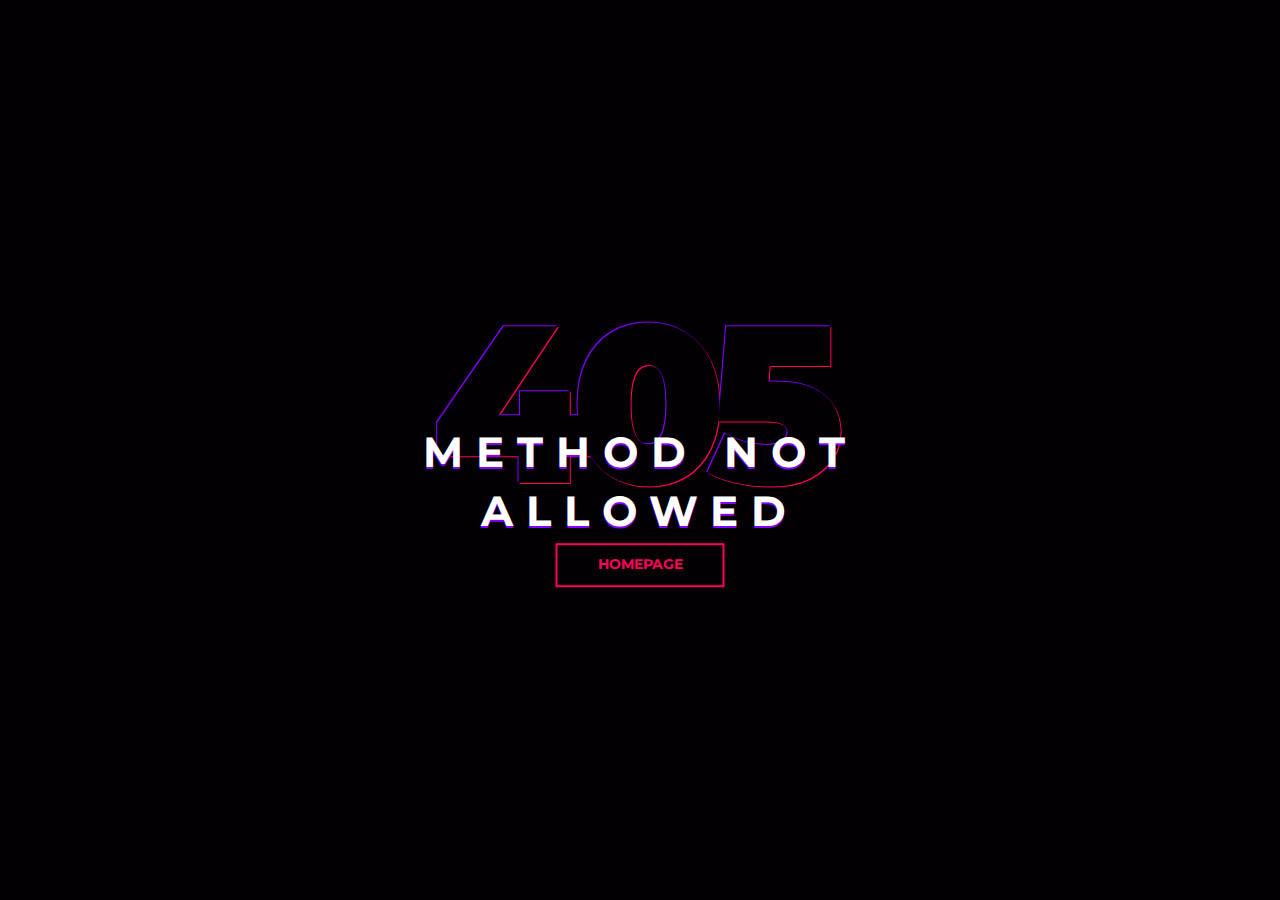
<file: projects/httpserver/template/405Error.html>
<!DOCTYPE html>
<html lang="en">
  <head>
    <meta charset="utf-8" />
    <meta http-equiv="X-UA-Compatible" content="IE=edge" />
    <meta name="viewport" content="width=device-width, initial-scale=1" />
    <title>404 Error.</title>
    <link
      href="https://fonts.googleapis.com/css?family=Montserrat:700,900"
      rel="stylesheet"
    />
    <link type="text/css" rel="stylesheet" href="css/ErrorsStyle.css" />
    <style>
      * {
        -webkit-box-sizing: border-box;
        box-sizing: border-box;
      }

      body {
        padding: 0;
        margin: 0;
      }

      #notfound {
        position: relative;
        height: 100vh;
        background: #030005;
      }

      #notfound .notfound {
        position: absolute;
        left: 50%;
        top: 50%;
        -webkit-transform: translate(-50%, -50%);
        -ms-transform: translate(-50%, -50%);
        transform: translate(-50%, -50%);
      }

      .notfound {
        max-width: 767px;
        width: 100%;
        line-height: 1.4;
        text-align: center;
      }

      .notfound .notfound-404 {
        position: relative;
        height: 180px;
        margin-bottom: 20px;
        z-index: -1;
      }

      .notfound .notfound-404 h1 {
        font-family: "Montserrat", sans-serif;
        position: absolute;
        left: 50%;
        top: 50%;
        -webkit-transform: translate(-50%, -50%);
        -ms-transform: translate(-50%, -50%);
        transform: translate(-50%, -50%);
        font-size: 224px;
        font-weight: 900;
        margin-top: 0px;
        margin-bottom: 0px;
        margin-left: -12px;
        color: #030005;
        text-transform: uppercase;
        text-shadow: -1px -1px 0px #8400ff, 1px 1px 0px #ff005a;
        letter-spacing: -20px;
      }

      .notfound .notfound-404 h2 {
        font-family: "Montserrat", sans-serif;
        position: absolute;
        left: 0;
        right: 0;
        top: 110px;
        font-size: 42px;
        font-weight: 700;
        color: #fff;
        text-transform: uppercase;
        text-shadow: 0px 2px 0px #8400ff;
        letter-spacing: 13px;
        margin: 0;
      }

      .notfound a {
        font-family: "Montserrat", sans-serif;
        display: inline-block;
        text-transform: uppercase;
        color: #ff005a;
        text-decoration: none;
        border: 2px solid;
        background: transparent;
        padding: 10px 40px;
        font-size: 14px;
        font-weight: 700;
        -webkit-transition: 0.2s all;
        transition: 0.2s all;
      }

      .notfound a:hover {
        color: #8400ff;
      }

      @media only screen and (max-width: 767px) {
        .notfound .notfound-404 h2 {
          font-size: 24px;
        }
      }

      @media only screen and (max-width: 480px) {
        .notfound .notfound-404 h1 {
          font-size: 182px;
        }
      }
    </style>
  </head>

  <body>
    <div id="notfound">
      <div class="notfound">
        <div class="notfound-404">
          <h1>405</h1>
          <h2>Method Not Allowed</h2>
        </div>
        <a href="/" style="margin-top: 30px;">Homepage</a>
      </div>
    </div>
  </body>
</html>
</file>
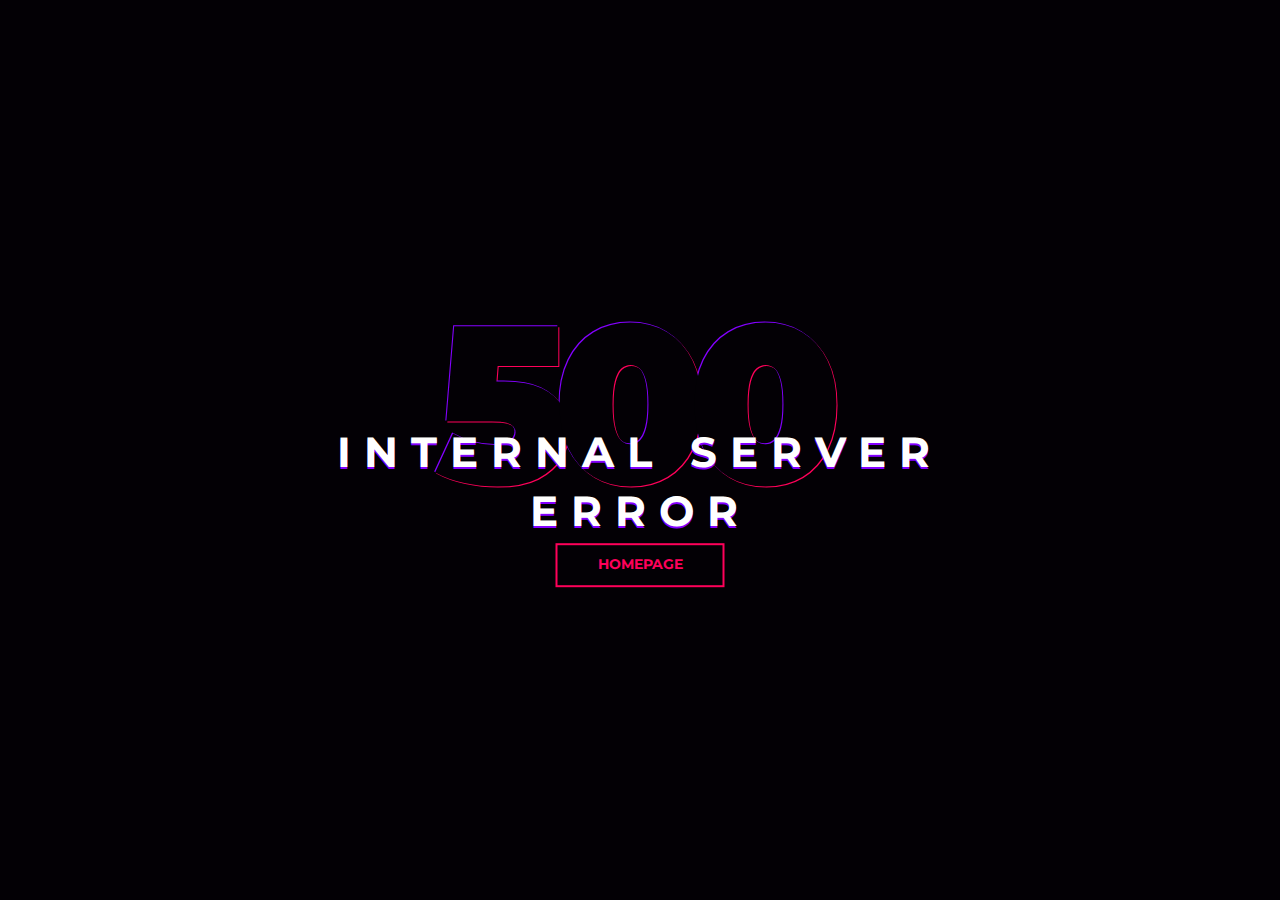
<file: projects/httpserver/template/500Error.html>
<!DOCTYPE html>
<html lang="en">
  <head>
    <meta charset="utf-8" />
    <meta http-equiv="X-UA-Compatible" content="IE=edge" />
    <meta name="viewport" content="width=device-width, initial-scale=1" />
    <title>404 Error.</title>
    <link
      href="https://fonts.googleapis.com/css?family=Montserrat:700,900"
      rel="stylesheet"
    />
    <link type="text/css" rel="stylesheet" href="css/ErrorsStyle.css" />
    <style>
      * {
        -webkit-box-sizing: border-box;
        box-sizing: border-box;
      }

      body {
        padding: 0;
        margin: 0;
      }

      #notfound {
        position: relative;
        height: 100vh;
        background: #030005;
      }

      #notfound .notfound {
        position: absolute;
        left: 50%;
        top: 50%;
        -webkit-transform: translate(-50%, -50%);
        -ms-transform: translate(-50%, -50%);
        transform: translate(-50%, -50%);
      }

      .notfound {
        max-width: 767px;
        width: 100%;
        line-height: 1.4;
        text-align: center;
      }

      .notfound .notfound-404 {
        position: relative;
        height: 180px;
        margin-bottom: 20px;
        z-index: -1;
      }

      .notfound .notfound-404 h1 {
        font-family: "Montserrat", sans-serif;
        position: absolute;
        left: 50%;
        top: 50%;
        -webkit-transform: translate(-50%, -50%);
        -ms-transform: translate(-50%, -50%);
        transform: translate(-50%, -50%);
        font-size: 224px;
        font-weight: 900;
        margin-top: 0px;
        margin-bottom: 0px;
        margin-left: -12px;
        color: #030005;
        text-transform: uppercase;
        text-shadow: -1px -1px 0px #8400ff, 1px 1px 0px #ff005a;
        letter-spacing: -20px;
      }

      .notfound .notfound-404 h2 {
        font-family: "Montserrat", sans-serif;
        position: absolute;
        left: 0;
        right: 0;
        top: 110px;
        font-size: 42px;
        font-weight: 700;
        color: #fff;
        text-transform: uppercase;
        text-shadow: 0px 2px 0px #8400ff;
        letter-spacing: 13px;
        margin: 0;
      }

      .notfound a {
        font-family: "Montserrat", sans-serif;
        display: inline-block;
        text-transform: uppercase;
        color: #ff005a;
        text-decoration: none;
        border: 2px solid;
        background: transparent;
        padding: 10px 40px;
        font-size: 14px;
        font-weight: 700;
        -webkit-transition: 0.2s all;
        transition: 0.2s all;
      }

      .notfound a:hover {
        color: #8400ff;
      }

      @media only screen and (max-width: 767px) {
        .notfound .notfound-404 h2 {
          font-size: 24px;
        }
      }

      @media only screen and (max-width: 480px) {
        .notfound .notfound-404 h1 {
          font-size: 182px;
        }
      }
    </style>
  </head>

  <body>
    <div id="notfound">
      <div class="notfound">
        <div class="notfound-404">
          <h1>500</h1>
          <h2>Internal Server Error</h2>
          <h2></h2>
        </div>
        <a href="/" style="margin-top: 30px">Homepage</a>
      </div>
    </div>
  </body>
</html>
</file>
<file: template/css/style.css>
@import url("https://fonts.googleapis.com/css2?family=IBM+Plex+Mono:wght@100&display=swap");

body,
html {
  margin: 0;
}

body {
  background-color: #111;
}

body::-webkit-scrollbar {
  display: none;
}

header {
  height: 30vh;
  width: 100vw;
  display: flex;
  align-items: center;
  justify-content: center;
  background-color: #111;
}

.gtitle {
  font-size: 3.5rem;
  display: flex;
  align-items: center;
  justify-content: center;
  height: 30vh;
  width: 100vw;
  font-family: "IBM Plex Mono", monospace, sans-serif;
  background: linear-gradient(to right,
      #c656a1 20%,
      #d07ce1 40%,
      #8400ff 60%,
      #e72a2a 80%);
  background-size: 50vh 50vh;
  color: #000;
  background-clip: text;
  animation: tshine 0.5s linear infinite;

  @keyframes tshine {
    to {
      background-position: 80% center;
    }
  }

  text-fill-color: transparent;
  -webkit-text-fill-color: transparent;
  -webkit-background-clip: text;
}

.radio-input {
  display: flex;
  flex-direction: row;
  font-family: 'IBM Plex Mono', monospace, sans-serif;
  font-size: 16px;
  font-weight: 600;
  color: white;
}

.radio-input input[type="radio"] {
  display: none;
}

.radio-input label {
  display: flex;
  align-items: center;
  padding: 10px;
  border: 1px solid #ccc;
  background-color: #212121;
  border-radius: 5px;
  margin-right: 12px;
  cursor: pointer;
  position: relative;
  transition: all 0.3s ease-in-out;
}

.radio-input label:before {
  content: "";
  display: block;
  position: absolute;
  top: 50%;
  left: 0;
  transform: translate(-50%, -50%);
  width: 10px;
  height: 10px;
  border-radius: 50%;
  background-color: #fff;
  border: 2px solid #ccc;
  transition: all 0.3s ease-in-out;
}

.radio-input input[type="radio"]:checked+label:before {
  background-color: pink;
  top: 0;
}

.radio-input input[type="radio"]:checked+label {
  background-color: rgb(1, 4, 166);
  color: #fff;
  border-color: rgb(129, 235, 129);
  animation: radio-translate 0.5s ease-in-out;
}

@keyframes radio-translate {
  0% {
    transform: translateX(0);
  }

  50% {
    transform: translateY(-10px);
  }

  100% {
    transform: translateX(0);
  }
}

main,
form {
  margin-top: 0.5em;
  display: flex;
  flex-direction: column;
  align-items: center;
  justify-content: center;
  gap: 3em;
}

.tarea {
  background-color: #212121;
  border-radius: 4px;
  color: white;
  font-family: "Courier New", Courier, monospace;
  border: none;
  outline: none;
  overflow: auto;
  -webkit-box-shadow: none;
  cursor: text;
  -moz-box-shadow: none;
  box-shadow: none;
  resize: none;
  padding-left: 1em;
  padding-top: 1em;
  transition: border 0.5s;
}

.tarea:hover {
  border: 1px solid #8400ff;
}


.submitbtn {
  position: relative;
  display: flex;
  justify-content: center;
  align-items: center;
  border-radius: 5px;
  background: #262626;
  font-family: "Montserrat", sans-serif;
  box-shadow: 0px 6px 24px 0px rgba(0, 0, 0, 0.2);
  overflow: hidden;
  border: none;
}

.submitbtn:after {
  content: " ";
  width: 0%;
  height: 100%;
  background: #8400ff;
  position: absolute;
  transition: all 0.4s ease-in-out;
  right: 0;
}

.submitbtn:hover::after {
  right: auto;
  left: 0;
  width: 100%;
}

.submitbtn span {
  text-align: center;
  text-decoration: none;
  width: 100%;
  padding: 18px 25px;
  color: #fff;
  font-size: 1.125em;
  font-weight: 700;
  letter-spacing: 0.3em;
  z-index: 20;
  transition: all 0.3s ease-in-out;
}

.submitbtn:hover span {
  color: #ffffff;
  animation: scaleUp 0.3s ease-in-out;
}

@keyframes scaleUp {
  0% {
    transform: scale(1);
  }

  50% {
    transform: scale(0.95);
  }

  100% {
    transform: scale(1);
  }
}

.colorpick {
  border-radius: 90%;
  border: none;
  width: 40px;
  height: 40px;
  position: relative;
  background-color: #000;
}

.Btn {
  width: 50px;
  height: 50px;
  border: none;
  border-radius: 50%;
  background-color: rgb(27, 27, 27);
  display: flex;
  flex-direction: column;
  align-items: center;
  justify-content: center;
  cursor: pointer;
  position: relative;
  transition-duration: .3s;
  box-shadow: 2px 2px 10px rgba(0, 0, 0, 0.11);
}

.svgIcon {
  fill: #8400ff;
}

.icon2 {
  width: 18px;
  height: 5px;
  border-bottom: 2px solid #8400ff;
  border-left: 2px solid #8400ff;
  border-right: 2px solid #8400ff;
}

.tooltip {
  position: absolute;
  right: -105px;
  opacity: 0;
  background-color: rgb(12, 12, 12);
  color: white;
  padding: 5px 10px;
  border-radius: 5px;
  display: flex;
  align-items: center;
  justify-content: center;
  transition-duration: .2s;
  pointer-events: none;
  letter-spacing: 0.5px;
}

.tooltip::before {
  position: absolute;
  content: "";
  width: 10px;
  height: 10px;
  background-color: rgb(12, 12, 12);
  background-size: 1000%;
  background-position: center;
  transform: rotate(45deg);
  left: -5%;
  transition-duration: .3s;
}

.Btn:hover .tooltip {
  opacity: 1;
  transition-duration: .3s;
}

.Btn:hover {
  background-color: #8400ff;
  transition-duration: .3s;
}

.Btn:hover .icon2 {
  border-bottom: 2px solid rgb(235, 235, 235);
  border-left: 2px solid rgb(235, 235, 235);
  border-right: 2px solid rgb(235, 235, 235);
}

.Btn:hover .svgIcon {
  fill: rgb(255, 255, 255);
  animation: slide-in-top 0.6s cubic-bezier(0.250, 0.460, 0.450, 0.940) both;
}

@keyframes slide-in-top {
  0% {
    transform: translateY(-10px);
    opacity: 0;
  }

  100% {
    transform: translateY(0px);
    opacity: 1;
  }
}
</file>
<file: projects/httpserver/template/css/style.css>
@import url("https://fonts.googleapis.com/css2?family=IBM+Plex+Mono:wght@100&display=swap");

body,
html {
  margin: 0;
}

body {
  background-color: #111;
}

body::-webkit-scrollbar {
  display: none;
}

header {
  height: 30vh;
  width: 100vw;
  display: flex;
  align-items: center;
  justify-content: center;
  background-color: #111;
}

.gtitle {
  font-size: 3.5rem;
  display: flex;
  align-items: center;
  justify-content: center;
  height: 30vh;
  width: 100vw;
  font-family: "IBM Plex Mono", monospace, sans-serif;
  background: linear-gradient(to right,
      #c656a1 20%,
      #d07ce1 40%,
      #8400ff 60%,
      #e72a2a 80%);
  background-size: 50vh 50vh;
  color: #000;
  background-clip: text;
  animation: tshine 0.5s linear infinite;

  @keyframes tshine {
    to {
      background-position: 80% center;
    }
  }

  text-fill-color: transparent;
  -webkit-text-fill-color: transparent;
  -webkit-background-clip: text;
}

.radio-input {
  display: flex;
  flex-direction: row;
  font-family: 'IBM Plex Mono', monospace, sans-serif;
  font-size: 16px;
  font-weight: 600;
  color: white;
}

.radio-input input[type="radio"] {
  display: none;
}

.radio-input label {
  display: flex;
  align-items: center;
  padding: 10px;
  border: 1px solid #ccc;
  background-color: #212121;
  border-radius: 5px;
  margin-right: 12px;
  cursor: pointer;
  position: relative;
  transition: all 0.3s ease-in-out;
}

.radio-input label:before {
  content: "";
  display: block;
  position: absolute;
  top: 50%;
  left: 0;
  transform: translate(-50%, -50%);
  width: 10px;
  height: 10px;
  border-radius: 50%;
  background-color: #fff;
  border: 2px solid #ccc;
  transition: all 0.3s ease-in-out;
}

.radio-input input[type="radio"]:checked+label:before {
  background-color: pink;
  top: 0;
}

.radio-input input[type="radio"]:checked+label {
  background-color: rgb(1, 4, 166);
  color: #fff;
  border-color: rgb(129, 235, 129);
  animation: radio-translate 0.5s ease-in-out;
}

@keyframes radio-translate {
  0% {
    transform: translateX(0);
  }

  50% {
    transform: translateY(-10px);
  }

  100% {
    transform: translateX(0);
  }
}

main,
form {
  margin-top: 0.5em;
  display: flex;
  flex-direction: column;
  align-items: center;
  justify-content: center;
  gap: 3em;
}

.tarea {
  background-color: #212121;
  border-radius: 4px;
  color: white;
  font-family: "Courier New", Courier, monospace;
  border: none;
  outline: none;
  overflow: auto;
  -webkit-box-shadow: none;
  cursor: text;
  -moz-box-shadow: none;
  box-shadow: none;
  resize: none;
  padding-left: 1em;
  padding-top: 1em;
  transition: border 0.5s;
}

.tarea:hover {
  border: 1px solid #8400ff;
}


.submitbtn {
  position: relative;
  display: flex;
  justify-content: center;
  align-items: center;
  border-radius: 5px;
  background: #262626;
  font-family: "Montserrat", sans-serif;
  box-shadow: 0px 6px 24px 0px rgba(0, 0, 0, 0.2);
  overflow: hidden;
  border: none;
}

.submitbtn:after {
  content: " ";
  width: 0%;
  height: 100%;
  background: #8400ff;
  position: absolute;
  transition: all 0.4s ease-in-out;
  right: 0;
}

.submitbtn:hover::after {
  right: auto;
  left: 0;
  width: 100%;
}

.submitbtn span {
  text-align: center;
  text-decoration: none;
  width: 100%;
  padding: 18px 25px;
  color: #fff;
  font-size: 1.125em;
  font-weight: 700;
  letter-spacing: 0.3em;
  z-index: 20;
  transition: all 0.3s ease-in-out;
}

.submitbtn:hover span {
  color: #ffffff;
  animation: scaleUp 0.3s ease-in-out;
}

@keyframes scaleUp {
  0% {
    transform: scale(1);
  }

  50% {
    transform: scale(0.95);
  }

  100% {
    transform: scale(1);
  }
}

.colorpick {
  border-radius: 90%;
  border: none;
  width: 40px;
  height: 40px;
  position: relative;
  background-color: #000;
}

.Btn {
  width: 50px;
  height: 50px;
  border: none;
  border-radius: 50%;
  background-color: rgb(27, 27, 27);
  display: flex;
  flex-direction: column;
  align-items: center;
  justify-content: center;
  cursor: pointer;
  position: relative;
  transition-duration: .3s;
  box-shadow: 2px 2px 10px rgba(0, 0, 0, 0.11);
}

.svgIcon {
  fill: #8400ff;
}

.icon2 {
  width: 18px;
  height: 5px;
  border-bottom: 2px solid #8400ff;
  border-left: 2px solid #8400ff;
  border-right: 2px solid #8400ff;
}

.tooltip {
  position: absolute;
  right: -105px;
  opacity: 0;
  background-color: rgb(12, 12, 12);
  color: white;
  padding: 5px 10px;
  border-radius: 5px;
  display: flex;
  align-items: center;
  justify-content: center;
  transition-duration: .2s;
  pointer-events: none;
  letter-spacing: 0.5px;
}

.tooltip::before {
  position: absolute;
  content: "";
  width: 10px;
  height: 10px;
  background-color: rgb(12, 12, 12);
  background-size: 1000%;
  background-position: center;
  transform: rotate(45deg);
  left: -5%;
  transition-duration: .3s;
}

.Btn:hover .tooltip {
  opacity: 1;
  transition-duration: .3s;
}

.Btn:hover {
  background-color: #8400ff;
  transition-duration: .3s;
}

.Btn:hover .icon2 {
  border-bottom: 2px solid rgb(235, 235, 235);
  border-left: 2px solid rgb(235, 235, 235);
  border-right: 2px solid rgb(235, 235, 235);
}

.Btn:hover .svgIcon {
  fill: rgb(255, 255, 255);
  animation: slide-in-top 0.6s cubic-bezier(0.250, 0.460, 0.450, 0.940) both;
}

@keyframes slide-in-top {
  0% {
    transform: translateY(-10px);
    opacity: 0;
  }

  100% {
    transform: translateY(0px);
    opacity: 1;
  }
}
</file>
<file: template/css/ErrorsStyle.css>
* {
  -webkit-box-sizing: border-box;
  box-sizing: border-box;
}

body {
  padding: 0;
  margin: 0;
}

#notfound {
  position: relative;
  height: 100vh;
  background: #030005;
}

#notfound .notfound {
  position: absolute;
  left: 50%;
  top: 50%;
  -webkit-transform: translate(-50%, -50%);
  -ms-transform: translate(-50%, -50%);
  transform: translate(-50%, -50%);
}

.notfound {
  max-width: 767px;
  width: 100%;
  line-height: 1.4;
  text-align: center;
}

.notfound .notfound-404 {
  position: relative;
  height: 180px;
  margin-bottom: 20px;
  z-index: -1;
}

.notfound .notfound-404 h1 {
  font-family: 'Montserrat', sans-serif;
  position: absolute;
  left: 50%;
  top: 50%;
  -webkit-transform: translate(-50%, -50%);
  -ms-transform: translate(-50%, -50%);
  transform: translate(-50%, -50%);
  font-size: 224px;
  font-weight: 900;
  margin-top: 0px;
  margin-bottom: 0px;
  margin-left: -12px;
  color: #030005;
  text-transform: uppercase;
  text-shadow: -1px -1px 0px #8400ff, 1px 1px 0px #ff005a;
  letter-spacing: -20px;
}


.notfound .notfound-404 h2 {
  font-family: 'Montserrat', sans-serif;
  position: absolute;
  left: 0;
  right: 0;
  top: 110px;
  font-size: 42px;
  font-weight: 700;
  color: #fff;
  text-transform: uppercase;
  text-shadow: 0px 2px 0px #8400ff;
  letter-spacing: 13px;
  margin: 0;
}

.notfound a {
  font-family: 'Montserrat', sans-serif;
  display: inline-block;
  text-transform: uppercase;
  color: #ff005a;
  text-decoration: none;
  border: 2px solid;
  background: transparent;
  padding: 10px 40px;
  font-size: 14px;
  font-weight: 700;
  -webkit-transition: 0.2s all;
  transition: 0.2s all;
}

.notfound a:hover {
  color: #8400ff;
}

@media only screen and (max-width: 767px) {
  .notfound .notfound-404 h2 {
    font-size: 24px;
  }
}

@media only screen and (max-width: 480px) {
  .notfound .notfound-404 h1 {
    font-size: 182px;
  }
}
</file>
<file: projects/httpserver/template/css/ErrorsStyle.css>
* {
  -webkit-box-sizing: border-box;
  box-sizing: border-box;
}

body {
  padding: 0;
  margin: 0;
}

#notfound {
  position: relative;
  height: 100vh;
  background: #030005;
}

#notfound .notfound {
  position: absolute;
  left: 50%;
  top: 50%;
  -webkit-transform: translate(-50%, -50%);
  -ms-transform: translate(-50%, -50%);
  transform: translate(-50%, -50%);
}

.notfound {
  max-width: 767px;
  width: 100%;
  line-height: 1.4;
  text-align: center;
}

.notfound .notfound-404 {
  position: relative;
  height: 180px;
  margin-bottom: 20px;
  z-index: -1;
}

.notfound .notfound-404 h1 {
  font-family: 'Montserrat', sans-serif;
  position: absolute;
  left: 50%;
  top: 50%;
  -webkit-transform: translate(-50%, -50%);
  -ms-transform: translate(-50%, -50%);
  transform: translate(-50%, -50%);
  font-size: 224px;
  font-weight: 900;
  margin-top: 0px;
  margin-bottom: 0px;
  margin-left: -12px;
  color: #030005;
  text-transform: uppercase;
  text-shadow: -1px -1px 0px #8400ff, 1px 1px 0px #ff005a;
  letter-spacing: -20px;
}


.notfound .notfound-404 h2 {
  font-family: 'Montserrat', sans-serif;
  position: absolute;
  left: 0;
  right: 0;
  top: 110px;
  font-size: 42px;
  font-weight: 700;
  color: #fff;
  text-transform: uppercase;
  text-shadow: 0px 2px 0px #8400ff;
  letter-spacing: 13px;
  margin: 0;
}

.notfound a {
  font-family: 'Montserrat', sans-serif;
  display: inline-block;
  text-transform: uppercase;
  color: #ff005a;
  text-decoration: none;
  border: 2px solid;
  background: transparent;
  padding: 10px 40px;
  font-size: 14px;
  font-weight: 700;
  -webkit-transition: 0.2s all;
  transition: 0.2s all;
}

.notfound a:hover {
  color: #8400ff;
}

@media only screen and (max-width: 767px) {
  .notfound .notfound-404 h2 {
    font-size: 24px;
  }
}

@media only screen and (max-width: 480px) {
  .notfound .notfound-404 h1 {
    font-size: 182px;
  }
}
</file>
